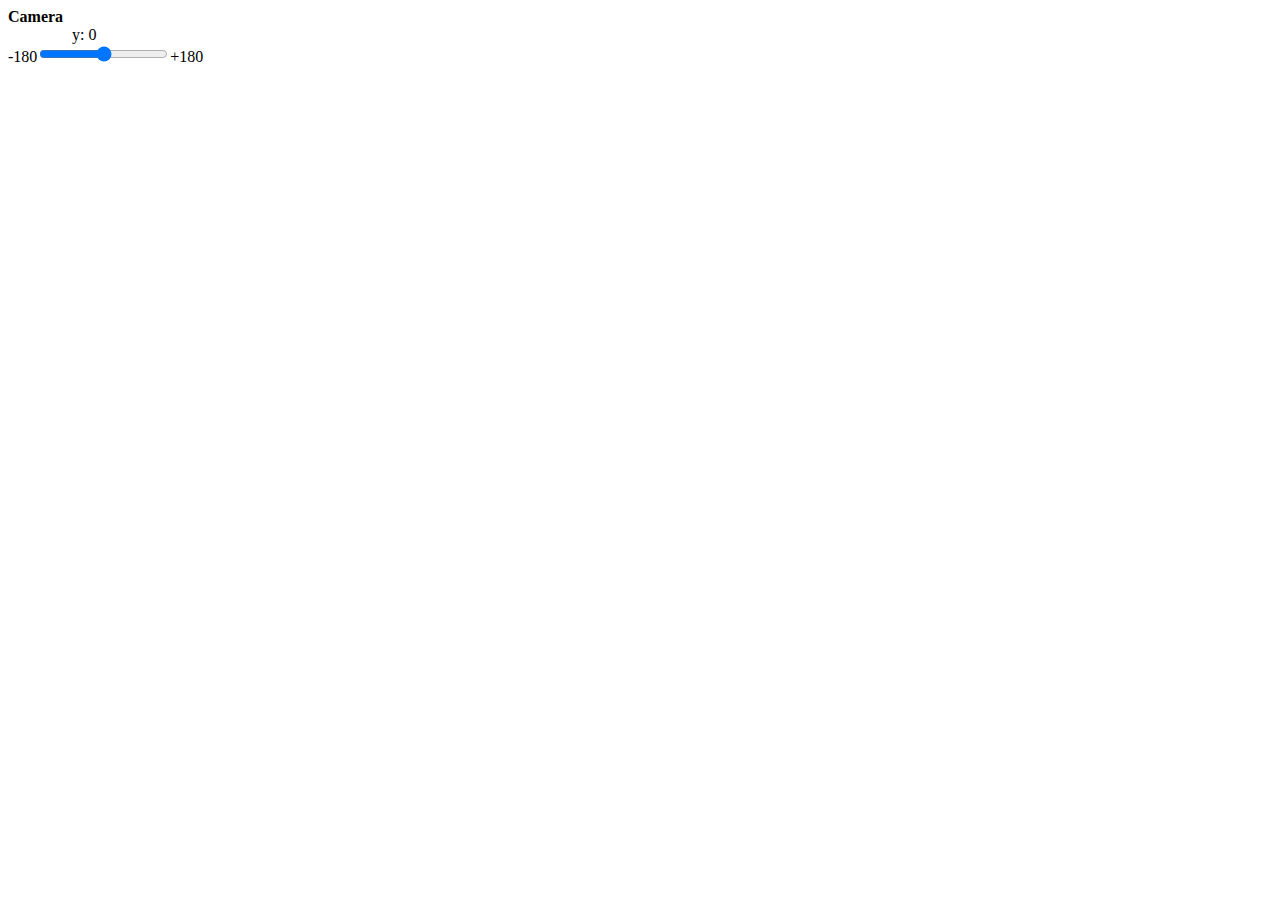
<file: 3D/camera/index.html>
<html>
  <head>
    <title>Camera - 3D</title>
    <link rel="stylesheet" href="./style.css">
  </head>
  <body>
    <form>
      <!-- translation -->
      <b>Camera</b><br/>
      <label class="value">y: <span id="y-rotation-label">0</span></label><br/>
      <label>-180</label><input id="y-rotation-slider" type="range" min="-180" max="180" value="0"/><label>+180</label>
    </form>
    <!-- VERTEX SHADER -->
    <script id="vertex-shader" type="x-shader/x-vertex">
      attribute vec4 a_position;
      attribute vec4 a_color;
      uniform mat4 u_matrix;
      uniform float u_depth_factor;
      varying vec4 v_color;

      void main() {
        // multiply the position by the matrix
        gl_Position = u_matrix * a_position;
        // pass the color to the fragment shader
        v_color = a_color;
      }
    </script>

    <!-- FRAGMENT SHADER -->
    <script id="fragment-shader" type="x-shader/x-fragment">
      precision mediump float;
      varying vec4 v_color;

      void main() {
         gl_FragColor = v_color;
      }
    </script>

    <!-- MAIN SCRIPT -->
    <script src="./script.js"></script>
  </body>
</html>
</file>
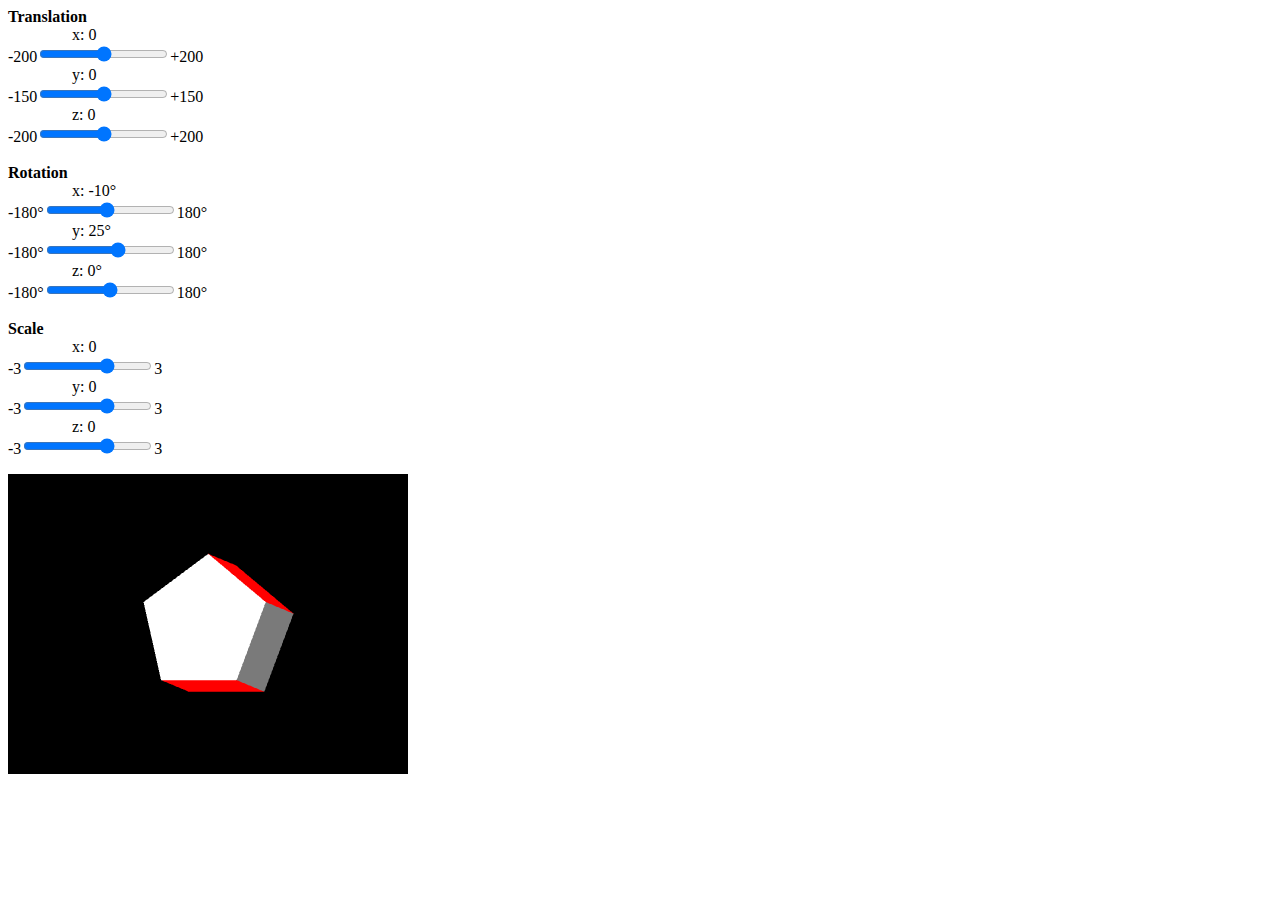
<file: 3D/orthographic/index.html>
<html>
  <head>
    <title>Orthographic - 3D</title>
    <link rel="stylesheet" href="./style.css">
  </head>
  <body>
    <form>
      <!-- translation -->
      <b>Translation</b><br/>
      <label class="value">x: <span id="x-translation-label">0</span></label><br/>
      <label>-200</label><input id="x-translation-slider" type="range" min="-200" max="200" value="0"/><label>+200</label>
      <br/>
      <label class="value">y: <span id="y-translation-label">0</span></label><br/>
      <label>-150</label><input id="y-translation-slider" type="range" min="-150" max="150" value="0"/><label>+150</label>
      <br/>
      <label class="value">z: <span id="z-translation-label">0</span></label><br/>
      <label>-200</label><input id="z-translation-slider" type="range" min="-200" max="200" value="0"/><label>+200</label>
      <!-- rotation -->
      <br/>
      <br/>
      <b>Rotation</b><br/>
      <label class="value">x: <span id="x-rotation-label">-10</span>&deg;</label><br/>
      <label>-180&deg;</label><input id="x-rotation-slider" type="range" min="-180" max="180" value="-10"/><label>180&deg;</label>
      <br/>
      <label class="value">y: <span id="y-rotation-label">25</span>&deg;</label><br/>
      <label>-180&deg;</label><input id="y-rotation-slider" type="range" min="-180" max="180" value="25"/><label>180&deg;</label>
      <br/>
      <label class="value">z: <span id="z-rotation-label">0</span>&deg;</label><br/>
      <label>-180&deg;</label><input id="z-rotation-slider" type="range" min="-180" max="180" value="0"/><label>180&deg;</label>
      <!-- scale -->
      <br/>
      <br/>
      <b>Scale</b><br/>
      <label class="value">x: <span id="x-scale-label">0</span></label><br/>
      <label>-3</label><input id="x-scale-slider" type="range" min="-3" max="3" step="0.01" value="1"/><label>3</label>
      <br/>
      <label class="value">y: <span id="y-scale-label">0</span></label><br/>
      <label>-3</label><input id="y-scale-slider" type="range" min="-3" max="3" step="0.01" value="1"/><label>3</label>
      <br/>
      <label class="value">z: <span id="z-scale-label">0</span></label><br/>
      <label>-3</label><input id="z-scale-slider" type="range" min="-3" max="3" step="0.01" value="1"/><label>3</label>
    </form>
    <!-- VERTEX SHADER -->
    <script id="vertex-shader" type="x-shader/x-vertex">
      attribute vec4 a_position;
      attribute vec4 a_color;
      uniform mat4 u_matrix;
      varying vec4 v_color;

      void main() {
        // multiply the position by the matrix
        gl_Position = u_matrix * a_position;
        // pass the color to the fragment shader
        v_color = a_color;
      }
    </script>

    <!-- FRAGMENT SHADER -->
    <script id="fragment-shader" type="x-shader/x-fragment">
      precision mediump float;
      varying vec4 v_color;

      void main() {
         gl_FragColor = v_color;
      }
    </script>

    <!-- MAIN SCRIPT -->
    <script src="./script.js"></script>
  </body>
</html>
</file>
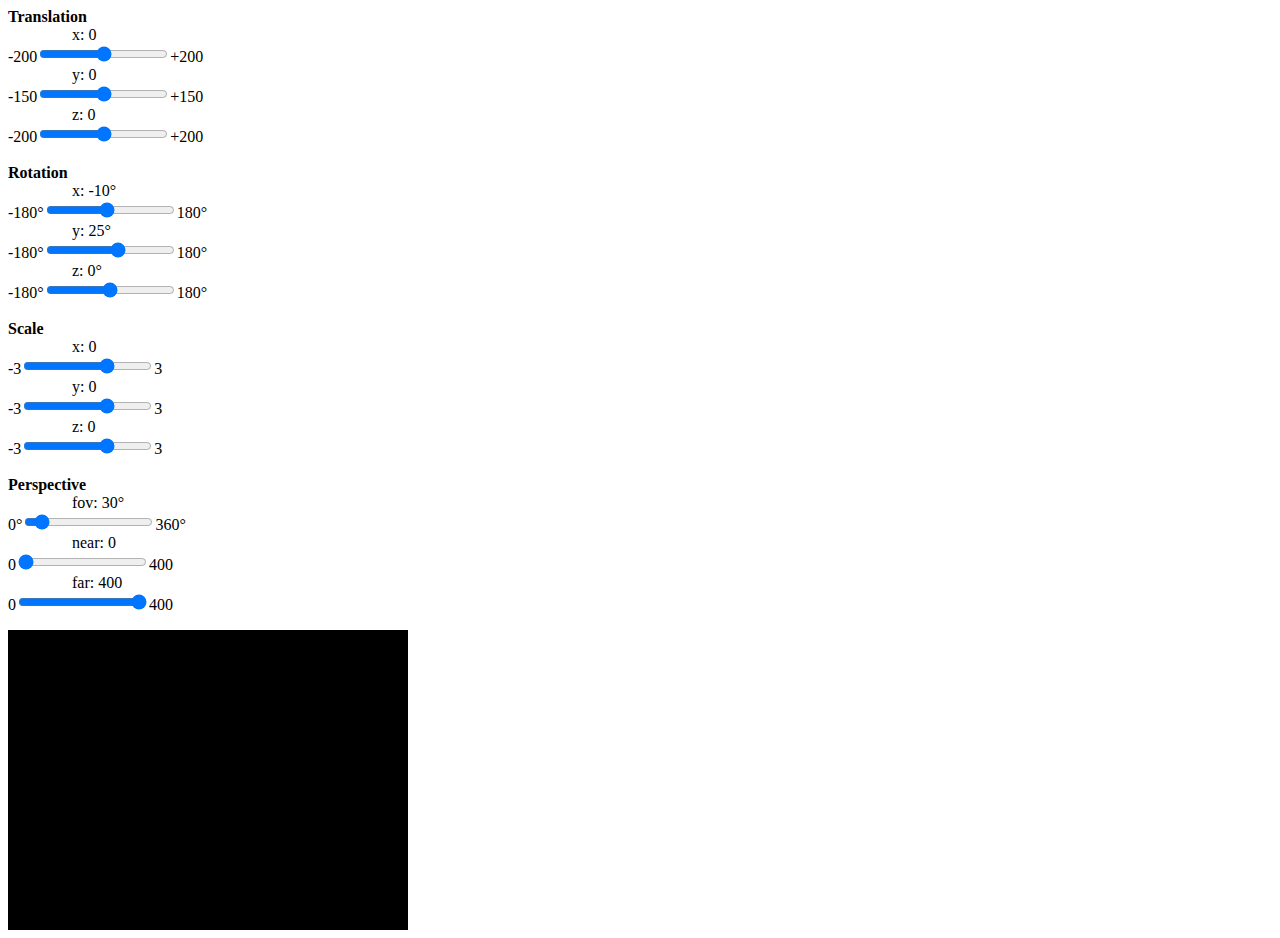
<file: 3D/perspective/index.html>
<html>
  <head>
    <title>Perspective - 3D</title>
    <link rel="stylesheet" href="./style.css">
  </head>
  <body>
    <form>
      <!-- translation -->
      <b>Translation</b><br/>
      <label class="value">x: <span id="x-translation-label">0</span></label><br/>
      <label>-200</label><input id="x-translation-slider" type="range" min="-200" max="200" value="0"/><label>+200</label>
      <br/>
      <label class="value">y: <span id="y-translation-label">0</span></label><br/>
      <label>-150</label><input id="y-translation-slider" type="range" min="-150" max="150" value="0"/><label>+150</label>
      <br/>
      <label class="value">z: <span id="z-translation-label">0</span></label><br/>
      <label>-200</label><input id="z-translation-slider" type="range" min="-200" max="200" value="0"/><label>+200</label>
      <!-- rotation -->
      <br/>
      <br/>
      <b>Rotation</b><br/>
      <label class="value">x: <span id="x-rotation-label">-10</span>&deg;</label><br/>
      <label>-180&deg;</label><input id="x-rotation-slider" type="range" min="-180" max="180" value="-10"/><label>180&deg;</label>
      <br/>
      <label class="value">y: <span id="y-rotation-label">25</span>&deg;</label><br/>
      <label>-180&deg;</label><input id="y-rotation-slider" type="range" min="-180" max="180" value="25"/><label>180&deg;</label>
      <br/>
      <label class="value">z: <span id="z-rotation-label">0</span>&deg;</label><br/>
      <label>-180&deg;</label><input id="z-rotation-slider" type="range" min="-180" max="180" value="0"/><label>180&deg;</label>
      <!-- scale -->
      <br/>
      <br/>
      <b>Scale</b><br/>
      <label class="value">x: <span id="x-scale-label">0</span></label><br/>
      <label>-3</label><input id="x-scale-slider" type="range" min="-3" max="3" step="0.01" value="1"/><label>3</label>
      <br/>
      <label class="value">y: <span id="y-scale-label">0</span></label><br/>
      <label>-3</label><input id="y-scale-slider" type="range" min="-3" max="3" step="0.01" value="1"/><label>3</label>
      <br/>
      <label class="value">z: <span id="z-scale-label">0</span></label><br/>
      <label>-3</label><input id="z-scale-slider" type="range" min="-3" max="3" step="0.01" value="1"/><label>3</label>
      <!-- depth factor -->
      <br/>
      <br/>
      <b>Perspective</b><br/>
      <label class="value">fov: <span id="fov-perspective-label">30</span>&deg;</label><br/>
      <label>0&deg;</label><input id="fov-perspective-slider" type="range" min="0" max="360" value="30"/><label>360&deg;</label>
      <br/>
      <label class="value">near: <span id="near-perspective-label">0</span></label><br/>
      <label>0</label><input id="near-perspective-slider" type="range" min="0" max="400" value="0"/><label>400</label>
      <br/>
      <label class="value">far: <span id="far-perspective-label">400</span></label><br/>
      <label>0</label><input id="far-perspective-slider" type="range" min="0" max="400" value="400"/><label>400</label>

    </form>
    <!-- VERTEX SHADER -->
    <script id="vertex-shader" type="x-shader/x-vertex">
      attribute vec4 a_position;
      attribute vec4 a_color;
      uniform mat4 u_matrix;
      uniform float u_depth_factor;
      varying vec4 v_color;

      void main() {
        // multiply the position by the matrix
        gl_Position = u_matrix * a_position;
        // pass the color to the fragment shader
        v_color = a_color;
      }
    </script>

    <!-- FRAGMENT SHADER -->
    <script id="fragment-shader" type="x-shader/x-fragment">
      precision mediump float;
      varying vec4 v_color;

      void main() {
         gl_FragColor = v_color;
      }
    </script>

    <!-- MAIN SCRIPT -->
    <script src="./script.js"></script>
  </body>
</html>
</file>
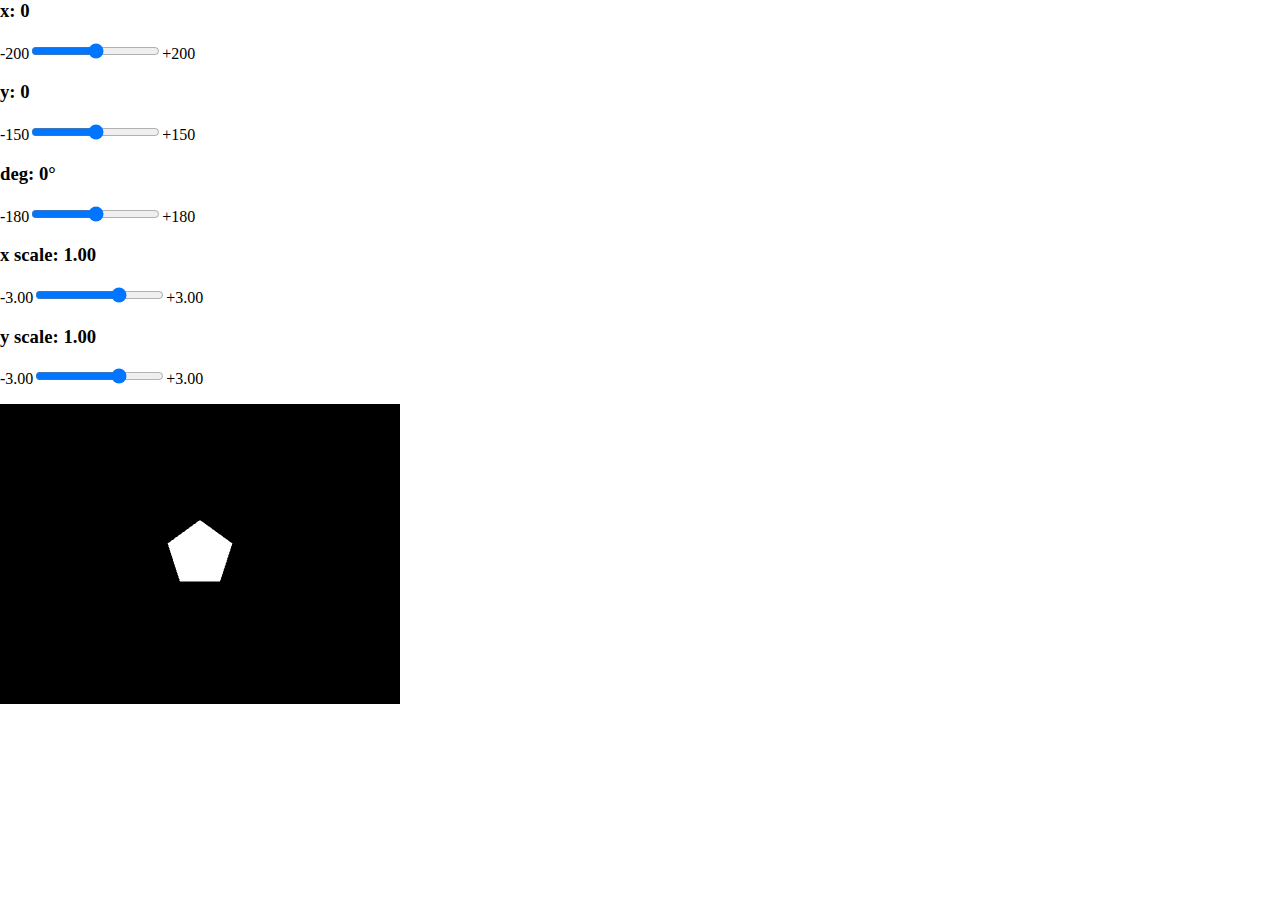
<file: basics/2d_matrices/index.html>
<html>
  <head>
    <title>Basics</title>
    <link rel="stylesheet" href="./style.css">
  </head>
  <body>
    <form>
      <!-- translation -->
      <label><h3>x: <span id="x-value">0</span></h3></label>
      <label>-200</label><input id="x-slider" type="range" min="-200" max="200" value="0"/><label>+200</label>
      <label><h3>y: <span id="y-value">0</span></h3></label>
      <label>-150</label><input id="y-slider" type="range" min="-150" max="150" value="0"/><label>+150</label>
      <!-- rotation -->
      <label><h3>deg: <span id="deg-value">0</span>&deg;</h3></label>
      <label>-180</label><input id="deg-slider" type="range" min="-180" max="180" value="0"/><label>+180</label>
      <!-- scale -->
      <label><h3>x scale: <span id="x-scale-value">1.00</span></h3></label>
      <label>-3.00</label><input id="x-scale-slider" type="range" min="-3.00" max="3.00" value="1.00" step="0.01"/><label>+3.00</label>
      <label><h3>y scale: <span id="y-scale-value">1.00</span></h3></label>
      <label>-3.00</label><input id="y-scale-slider" type="range" min="-3.00" max="3.00" value="1.00" step="0.01"/><label>+3.00</label>
    </form>

    <!-- VERTEX SHADER -->
    <script id="vertex-shader" type="x-shader/x-vertex">
      attribute vec2 a_position;

      uniform vec2 resolution;
      uniform mat3 matrix;

      void main() {
        // multiply the position by the matrix
        vec2 position = (matrix * vec3(a_position, 1)).xy;

        // convert the rectangle from pixels to 0.0 to 1.0
        vec2 zeroToOne = position / resolution;

        // convert from 0->1 to 0->2
        vec2 zeroToTwo = zeroToOne * 2.0;

        // convert from 0->2 to -1->+1 (clipspace)
        vec2 clipSpace = zeroToTwo - 1.0;

        // flip y origin to top left
        vec2 clipSpaceFlipY = clipSpace * vec2(1, -1);

        gl_Position = vec4(clipSpaceFlipY, 0, 1);
      }
    </script>

    <!-- FRAGMENT SHADER -->
    <script id="fragment-shader" type="x-shader/x-fragment">
      precision mediump float;
      uniform vec4 color;
      void main() {
         gl_FragColor = color;
      }
    </script>

    <!-- MAIN SCRIPT -->
    <script src="./script.js"></script>
  </body>
</html>
</file>
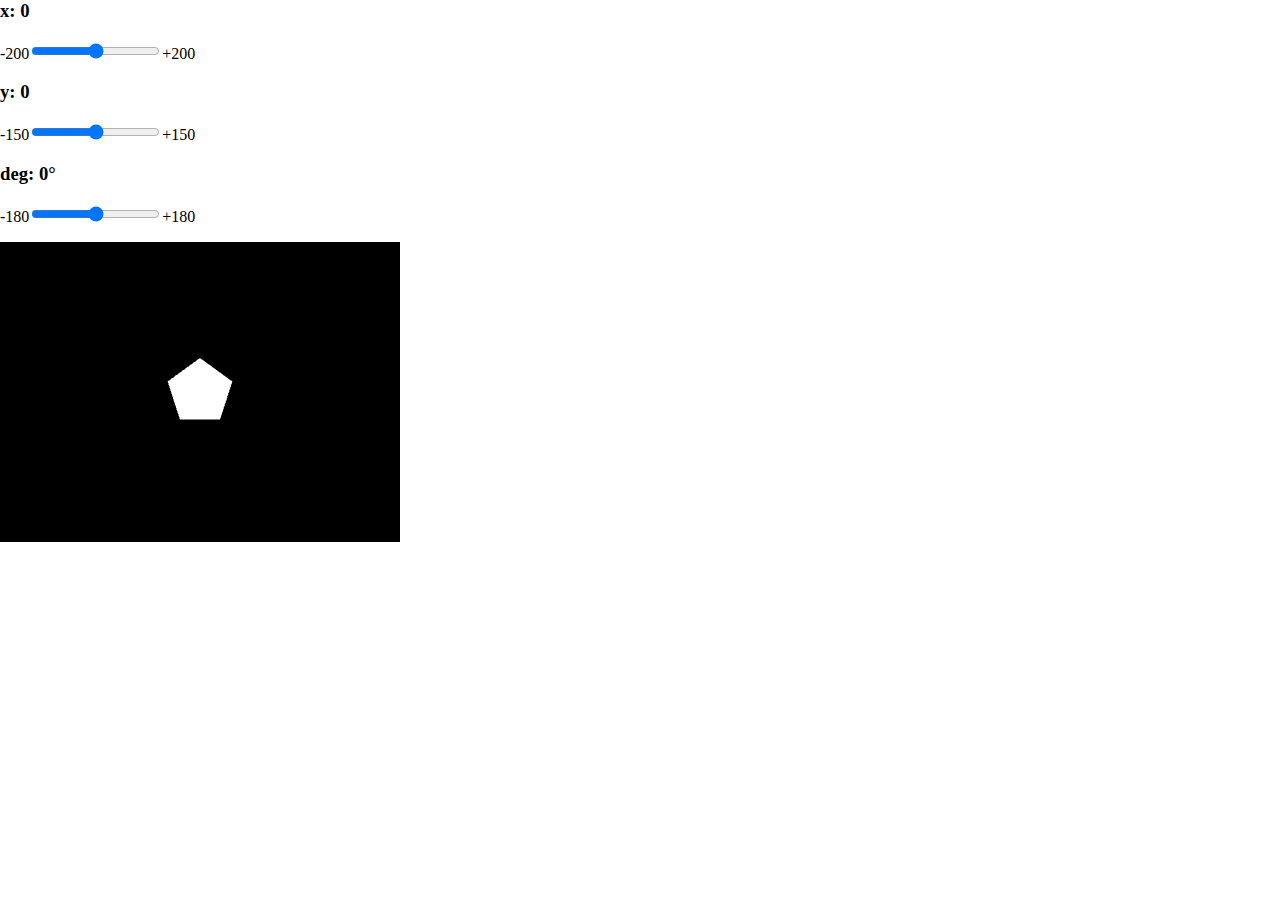
<file: basics/2d_rotation/index.html>
<html>
  <head>
    <title>Basics</title>
    <link rel="stylesheet" href="./style.css">
  </head>
  <body>
    <form>
      <label><h3>x: <span id="x-value">0</span></h3></label>
      <label>-200</label><input id="x-slider" type="range" min="-200" max="200" value="0"/><label>+200</label>
      <label><h3>y: <span id="y-value">0</span></h3></label>
      <label>-150</label><input id="y-slider" type="range" min="-150" max="150" value="0"/><label>+150</label>
      <label><h3>deg: <span id="deg-value">0</span>&deg;</h3></label>
      <label>-180</label><input id="deg-slider" type="range" min="-180" max="180" value="0"/><label>+180</label>
    </form>

    <!-- VERTEX SHADER -->
    <script id="vertex-shader" type="x-shader/x-vertex">
      attribute vec2 a_position;

      uniform vec2 resolution;
      uniform vec2 translation;
      uniform vec2 rotation;

      void main() {
        // rotate the position
        float rotated_x = a_position.x * rotation.y + a_position.y * rotation.x;
        float rotated_y = a_position.y * rotation.y - a_position.x * rotation.x;
        vec2 rotated_position = vec2(rotated_x, rotated_y);

        // add in the translation
        vec2 position = rotated_position + translation;

        // convert the rectangle from pixels to 0.0 to 1.0
        vec2 zeroToOne = position / resolution;

        // convert from 0->1 to 0->2
        vec2 zeroToTwo = zeroToOne * 2.0;

        // convert from 0->2 to -1->+1 (clipspace)
        vec2 clipSpace = zeroToTwo - 1.0;

        // flip y origin to top left
        vec2 clipSpaceFlipY = clipSpace * vec2(1, -1);

        gl_Position = vec4(clipSpaceFlipY, 0, 1);
      }
    </script>

    <!-- FRAGMENT SHADER -->
    <script id="fragment-shader" type="x-shader/x-fragment">
      precision mediump float;
      uniform vec4 color;
      void main() {
         gl_FragColor = color;
      }
    </script>

    <!-- MAIN SCRIPT -->
    <script src="./script.js"></script>
  </body>
</html>
</file>
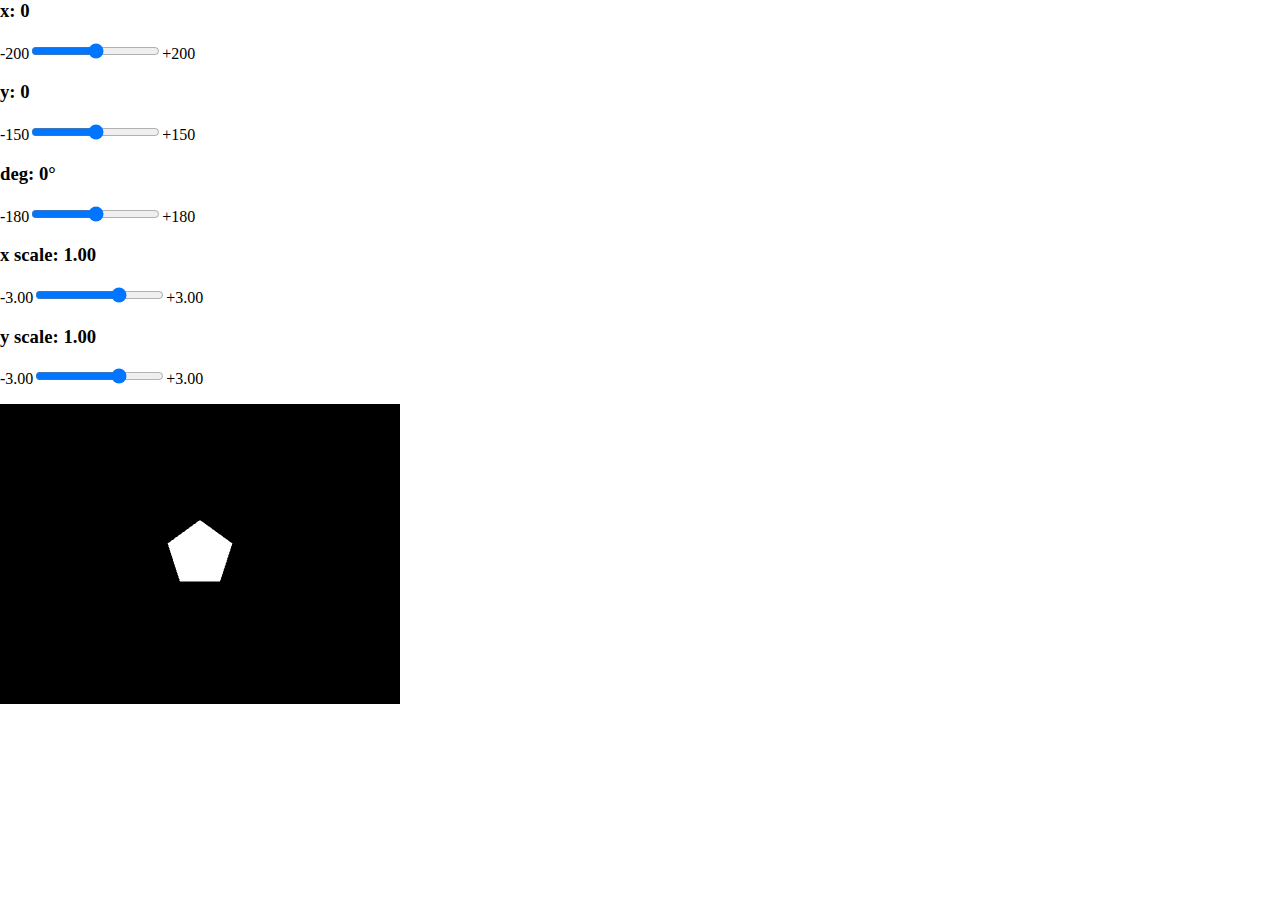
<file: basics/2d_scale/index.html>
<html>
  <head>
    <title>Basics</title>
    <link rel="stylesheet" href="./style.css">
  </head>
  <body>
    <form>
      <!-- translation -->
      <label><h3>x: <span id="x-value">0</span></h3></label>
      <label>-200</label><input id="x-slider" type="range" min="-200" max="200" value="0"/><label>+200</label>
      <label><h3>y: <span id="y-value">0</span></h3></label>
      <label>-150</label><input id="y-slider" type="range" min="-150" max="150" value="0"/><label>+150</label>
      <!-- rotation -->
      <label><h3>deg: <span id="deg-value">0</span>&deg;</h3></label>
      <label>-180</label><input id="deg-slider" type="range" min="-180" max="180" value="0"/><label>+180</label>
      <!-- scale -->
      <label><h3>x scale: <span id="x-scale-value">1.00</span></h3></label>
      <label>-3.00</label><input id="x-scale-slider" type="range" min="-3.00" max="3.00" value="1.00" step="0.01"/><label>+3.00</label>
      <label><h3>y scale: <span id="y-scale-value">1.00</span></h3></label>
      <label>-3.00</label><input id="y-scale-slider" type="range" min="-3.00" max="3.00" value="1.00" step="0.01"/><label>+3.00</label>
    </form>

    <!-- VERTEX SHADER -->
    <script id="vertex-shader" type="x-shader/x-vertex">
      attribute vec2 a_position;

      uniform vec2 resolution;
      uniform vec2 translation;
      uniform vec2 rotation;
      uniform vec2 scale;

      void main() {
        // scale the position
        vec2 scaled_position = a_position * scale;

        // rotate the position
        float rotated_x = scaled_position.x * rotation.y + scaled_position.y * rotation.x;
        float rotated_y = scaled_position.y * rotation.y - scaled_position.x * rotation.x;
        vec2 rotated_position = vec2(rotated_x, rotated_y);

        // add in the translation
        vec2 position = rotated_position + translation;

        // convert the rectangle from pixels to 0.0 to 1.0
        vec2 zeroToOne = position / resolution;

        // convert from 0->1 to 0->2
        vec2 zeroToTwo = zeroToOne * 2.0;

        // convert from 0->2 to -1->+1 (clipspace)
        vec2 clipSpace = zeroToTwo - 1.0;

        // flip y origin to top left
        vec2 clipSpaceFlipY = clipSpace * vec2(1, -1);

        gl_Position = vec4(clipSpaceFlipY, 0, 1);
      }
    </script>

    <!-- FRAGMENT SHADER -->
    <script id="fragment-shader" type="x-shader/x-fragment">
      precision mediump float;
      uniform vec4 color;
      void main() {
         gl_FragColor = color;
      }
    </script>

    <!-- MAIN SCRIPT -->
    <script src="./script.js"></script>
  </body>
</html>
</file>
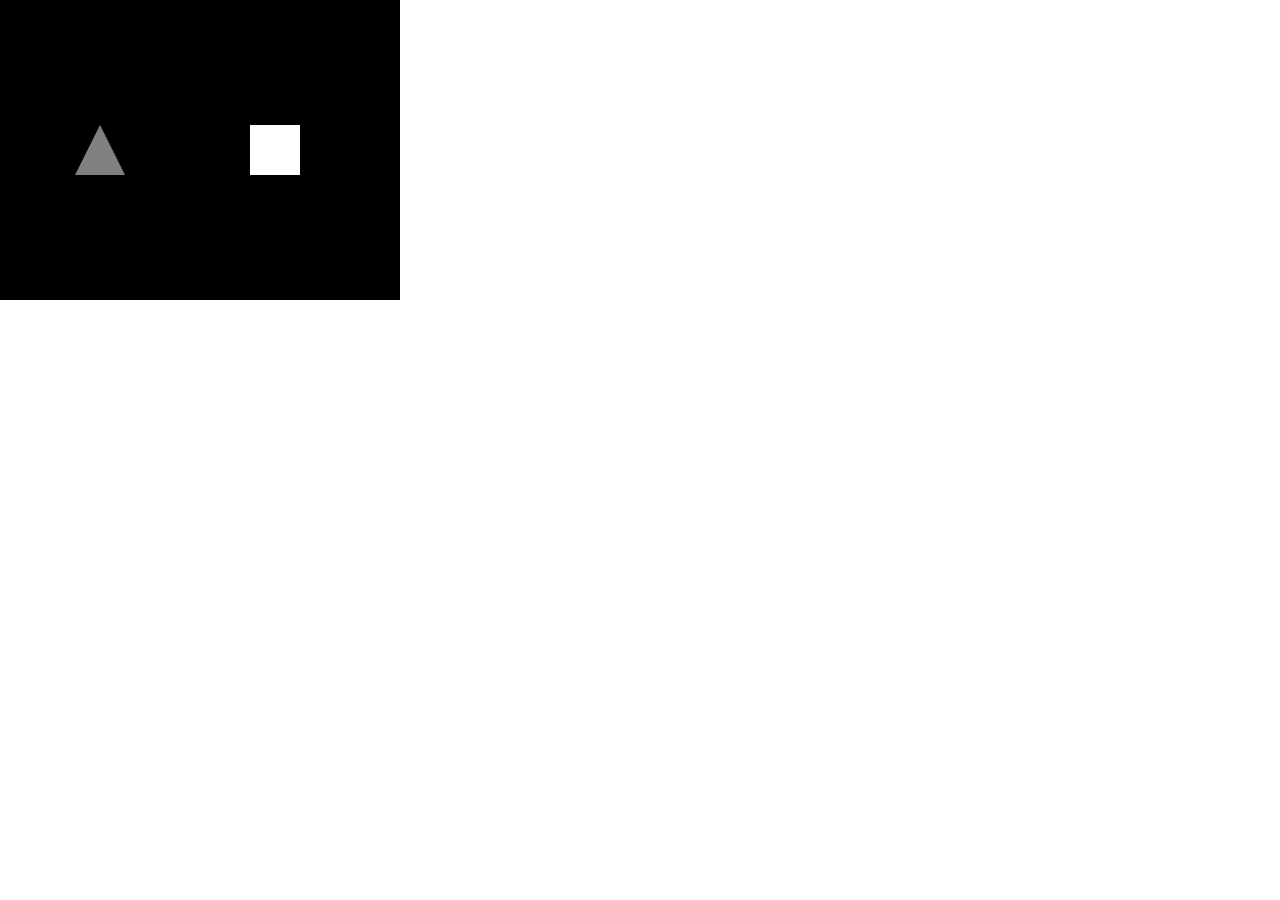
<file: basics/clipspace_to_pixels/index.html>
<html>
  <head>
    <title>Basics</title>
    <link rel="stylesheet" href="./style.css">
  </head>
  <body>

    <!-- VERTEX SHADER -->
    <script id="vertex-shader" type="x-shader/x-vertex">
      attribute vec2 position;

      uniform vec2 resolution;

      void main() {
        // convert the rectangle from pixels to 0.0 to 1.0
        vec2 zeroToOne = position / resolution;

        // convert from 0->1 to 0->2
        vec2 zeroToTwo = zeroToOne * 2.0;

        // convert from 0->2 to -1->+1 (clipspace)
        vec2 clipSpace = zeroToTwo - 1.0;

        // flip y origin to top left
        vec2 clipSpaceFlipY = clipSpace * vec2(1, -1);

        gl_Position = vec4(clipSpaceFlipY, 0, 1);
      }
    </script>

    <!-- FRAGMENT SHADER -->
    <script id="fragment-shader" type="x-shader/x-fragment">
      precision mediump float;
      uniform vec4 color;
      void main() {
         gl_FragColor = color;
      }
    </script>

    <!-- MAIN SCRIPT -->
    <script src="./script.js"></script>
  </body>
</html>
</file>
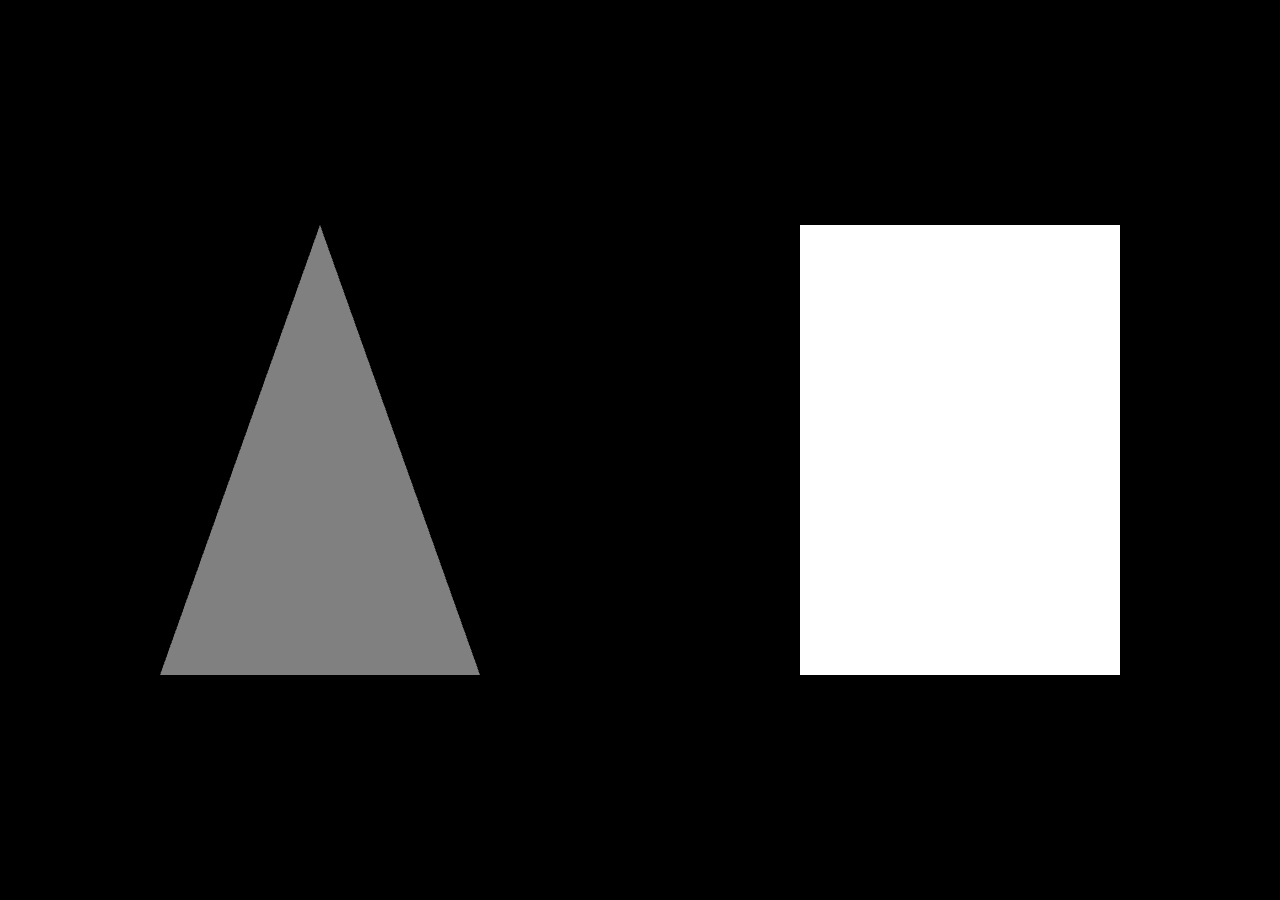
<file: basics/intro/index.html>
<html>
  <head>
    <title>Basics</title>
    <link rel="stylesheet" href="./style.css">
  </head>
  <body>

    <!-- VERTEX SHADER -->
    <script id="vertex-shader" type="x-shader/x-vertex">
      attribute vec2 position;
      void main() {
         gl_Position = vec4(position, 0, 1);
      }
    </script>

    <!-- FRAGMENT SHADER -->
    <script id="fragment-shader" type="x-shader/x-fragment">
      precision mediump float;
      uniform vec4 color;
      void main() {
         gl_FragColor = color;
      }
    </script>

    <!-- MAIN SCRIPT -->
    <script src="./script.js"></script>
  </body>
</html>
</file>
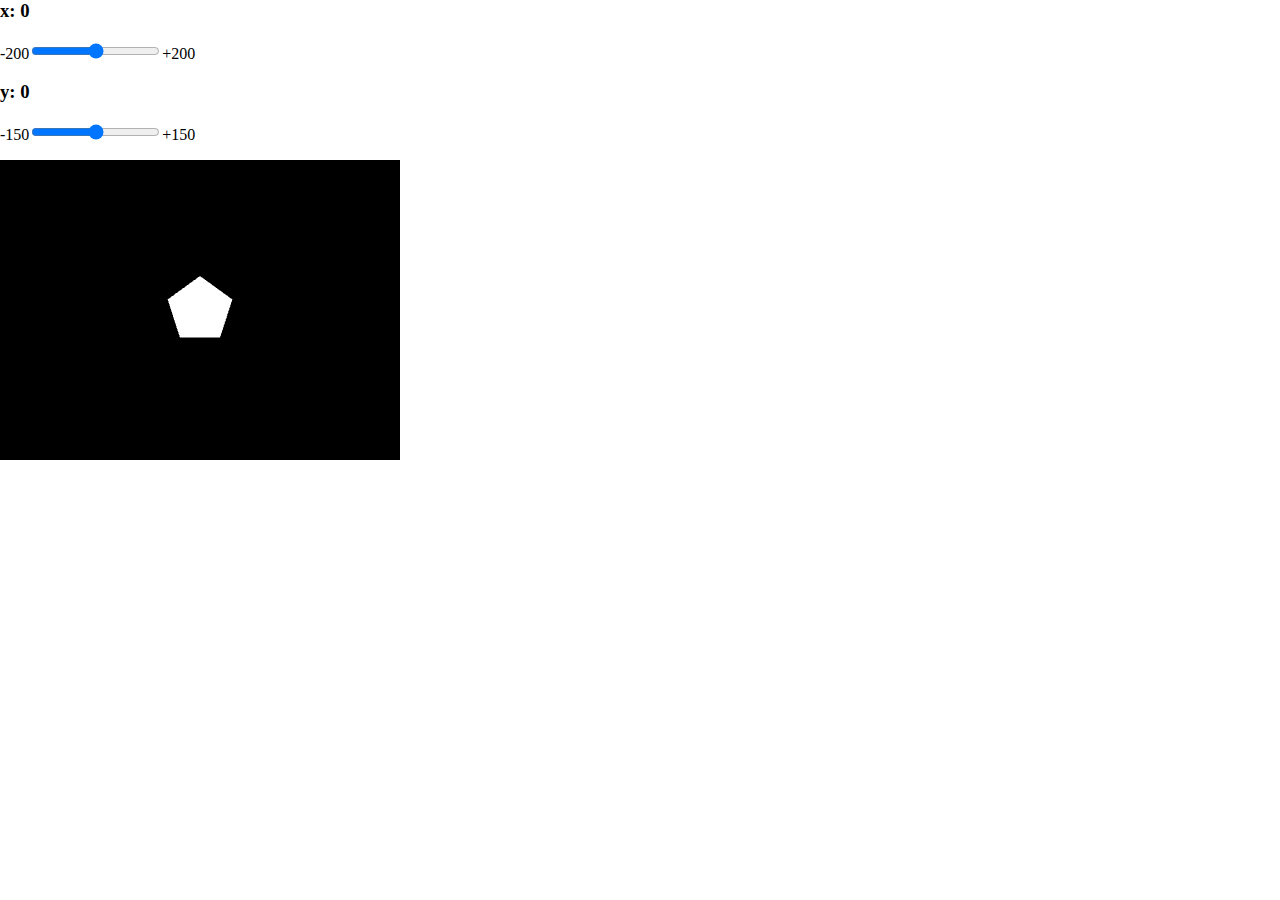
<file: basics/2d_translation/translateShader.html>
<html>
  <head>
    <title>Basics</title>
    <link rel="stylesheet" href="./style.css">
  </head>
  <body>
    <form>
      <label><h3>x: <span id="x-value">0</span></h3></label>
      <label>-200</label><input id="x-slider" type="range" min="-200" max="200" value="0"/><label>+200</label>
      <label><h3>y: <span id="y-value">0</span></h3></label>
      <label>-150</label><input id="y-slider" type="range" min="-150" max="150" value="0"/><label>+150</label>
    </form>

    <!-- VERTEX SHADER -->
    <script id="vertex-shader" type="x-shader/x-vertex">
      attribute vec2 a_position;

      uniform vec2 resolution;
      uniform vec2 translation;

      void main() {
        // add in the translation
        vec2 position = a_position + translation;

        // convert the rectangle from pixels to 0.0 to 1.0
        vec2 zeroToOne = position / resolution;

        // convert from 0->1 to 0->2
        vec2 zeroToTwo = zeroToOne * 2.0;

        // convert from 0->2 to -1->+1 (clipspace)
        vec2 clipSpace = zeroToTwo - 1.0;

        // flip y origin to top left
        vec2 clipSpaceFlipY = clipSpace * vec2(1, -1);

        gl_Position = vec4(clipSpaceFlipY, 0, 1);
      }
    </script>

    <!-- FRAGMENT SHADER -->
    <script id="fragment-shader" type="x-shader/x-fragment">
      precision mediump float;
      uniform vec4 color;
      void main() {
         gl_FragColor = color;
      }
    </script>

    <!-- MAIN SCRIPT -->
    <script src="./translateShader.js"></script>
  </body>
</html>
</file>
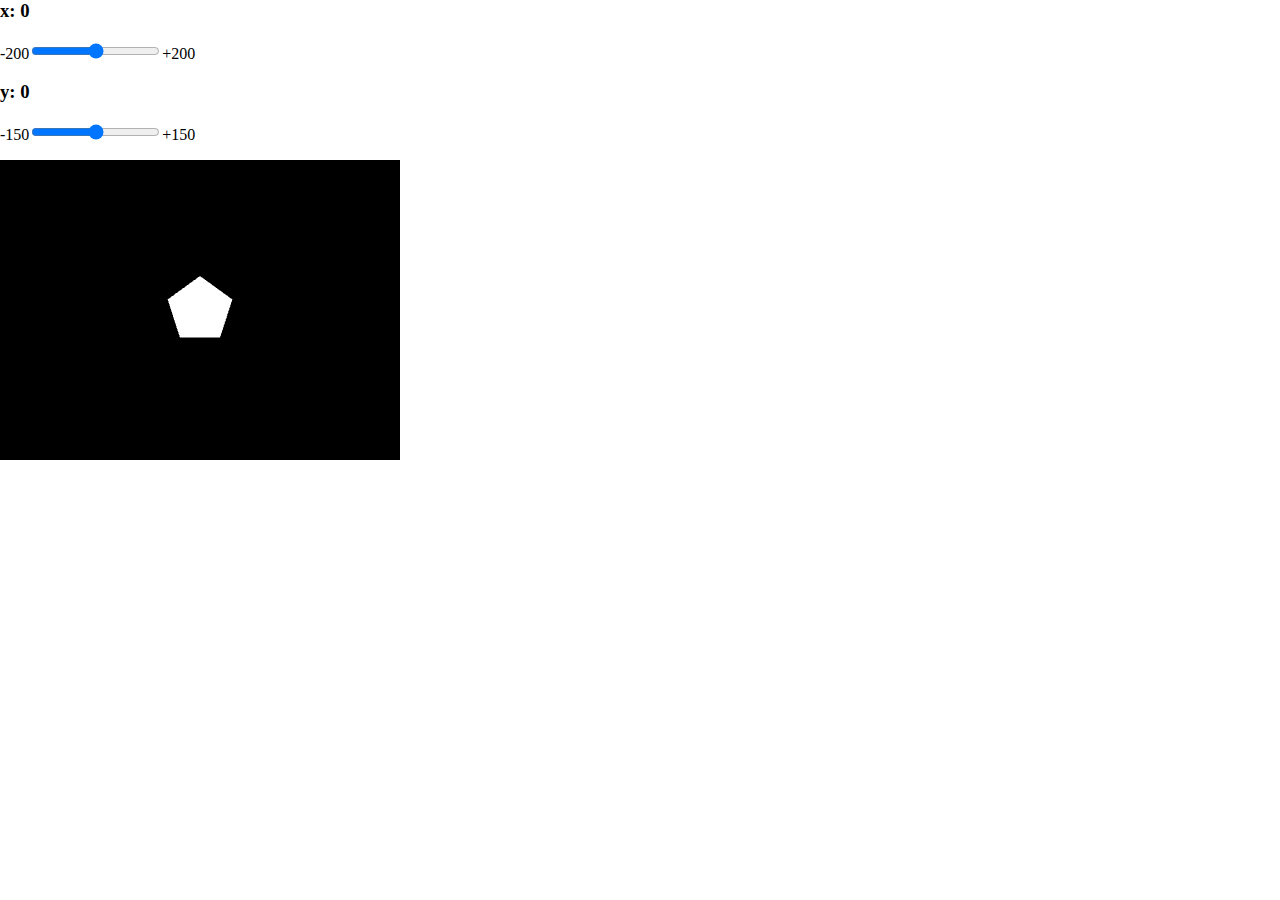
<file: basics/2d_translation/translateVertices.html>
<html>
  <head>
    <title>2D Translate - Basics</title>
    <link rel="stylesheet" href="./style.css">
  </head>
  <body>
    <form>
      <label><h3>x: <span id="x-value">0</span></h3></label>
      <label>-200</label><input id="x-slider" type="range" min="-200" max="200" value="0"/><label>+200</label>
      <label><h3>y: <span id="y-value">0</span></h3></label>
      <label>-150</label><input id="y-slider" type="range" min="-150" max="150" value="0"/><label>+150</label>
    </form>

    <!-- VERTEX SHADER -->
    <script id="vertex-shader" type="x-shader/x-vertex">
      attribute vec2 position;

      uniform vec2 resolution;

      void main() {
        // convert the rectangle from pixels to 0.0 to 1.0
        vec2 zeroToOne = position / resolution;

        // convert from 0->1 to 0->2
        vec2 zeroToTwo = zeroToOne * 2.0;

        // convert from 0->2 to -1->+1 (clipspace)
        vec2 clipSpace = zeroToTwo - 1.0;

        // flip y origin to top left
        vec2 clipSpaceFlipY = clipSpace * vec2(1, -1);

        gl_Position = vec4(clipSpaceFlipY, 0, 1);
      }
    </script>

    <!-- FRAGMENT SHADER -->
    <script id="fragment-shader" type="x-shader/x-fragment">
      precision mediump float;
      uniform vec4 color;
      void main() {
         gl_FragColor = color;
      }
    </script>

    <!-- MAIN SCRIPT -->
    <script src="./translateVertices.js"></script>
  </body>
</html>
</file>
<file: 3D/camera/style.css>
.value {
  padding-left: 4em;
}
</file>
<file: 3D/orthographic/style.css>
.value {
  padding-left: 4em;
}
</file>
<file: 3D/perspective/style.css>
.value {
  padding-left: 4em;
}
</file>
<file: basics/2d_matrices/style.css>
body, html {
  margin: 0;
  width: 100%;
}
</file>
<file: basics/2d_rotation/style.css>
body, html {
  margin: 0;
  width: 100%;
}
</file>
<file: basics/2d_scale/style.css>
body, html {
  margin: 0;
  width: 100%;
}
</file>
<file: basics/clipspace_to_pixels/style.css>
body, html {
  margin: 0;
  width: 100%;
}
</file>
<file: basics/intro/style.css>
body, html {
  margin: 0;
  width: 100%;
}
</file>
<file: basics/2d_translation/style.css>
body, html {
  margin: 0;
  width: 100%;
}
</file>
